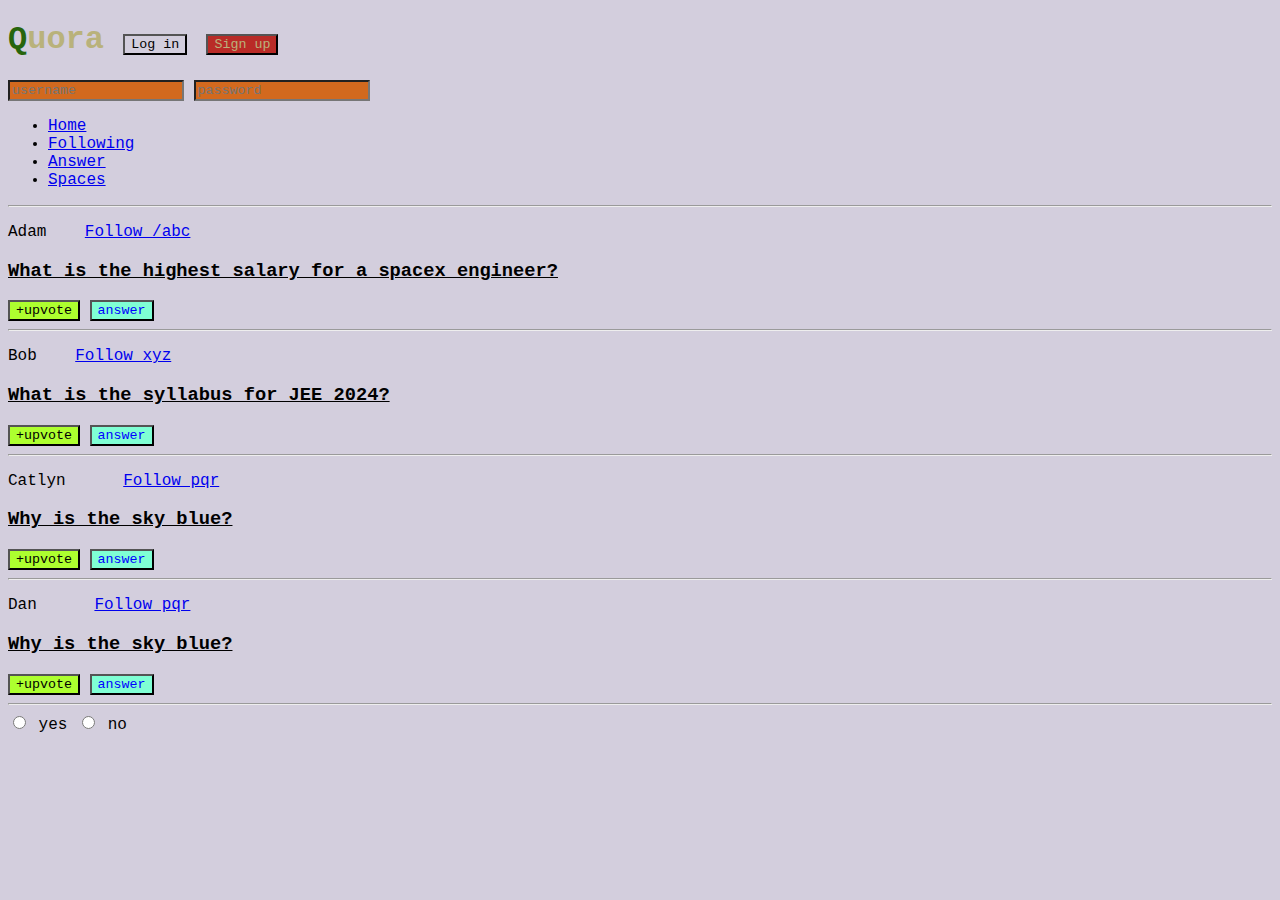
<file: index.html>
<!DOCTYPE html>
<html lang="en">
  <head>
    <meta charset="UTF-8" />
    <meta http-equiv="X-UA-Compatible" content="IE=edge" />
    <meta name="viewport" content="width=device-width, initial-scale=1.0" />
    <title>CSS Chapter2</title>
    <link rel="stylesheet" href="style.css"/>
  </head>
  <body>
    <header>
        <h1>Quora 
            <button id="login">Log in</button>
            <button id="signup">Sign up</button>
        </h1>
        <div>
            <input type="text" placeholder="username">
            <input type="password" placeholder="password">
        </div>
        <nav>
            <ul>
                <li><a href="/home">Home</a></li>
                <li><a href="/following">Following</a></li>
                <li><a href="/answer">Answer</a></li>
                <li><a href="/spaces">Spaces</a></li>
            </ul>
        </nav>
        <hr>
    </header>
    <main>
        <p>
        Adam &nbsp;&nbsp;
        <a class="follow" href="/adam">Follow /abc</a></span>
        </p>
        <h3>What is the highest salary for a spacex engineer?</h3>
        <span>
            <button class="upvote">+upvote</button>
            <button>answer</button>
        </span>
        <hr />

        <p>
        Bob &nbsp;&nbsp;
        <a class="follow" href="/bob">Follow xyz</a>
        </p>
        <h3>What is the syllabus for JEE 2024?</h3>
        <span>
            <button class="upvote">+upvote</button>
            <button>answer</button>
        </span>
        <hr />

        <p>
        Catlyn &nbsp;&nbsp;&nbsp;&nbsp;
        <a class="follow" href="/catlyn">Follow pqr</a>
        </p>
        <h3>Why is the sky blue?</h3>
        <span>
            <button class="upvote">+upvote</button>
            <button>answer</button>
        </span>
        <hr />

        <p>
            Dan &nbsp;&nbsp;&nbsp;&nbsp;
            <a class="follow" href="/dan">Follow pqr</a>
            </p>
            <h3>Why is the sky blue?</h3>
            <span>
                <button class="upvote">+upvote</button>
                <button>answer</button>
            </span>
            <hr />
    </main>
    <div>
        <input type="radio" id="yes" name="agree">
        <label for="yes"> yes</label>
        <input type="radio" id="no" name="agree">
        <label for="no">no</label>
    </div>
  </body>
</html>
</file>
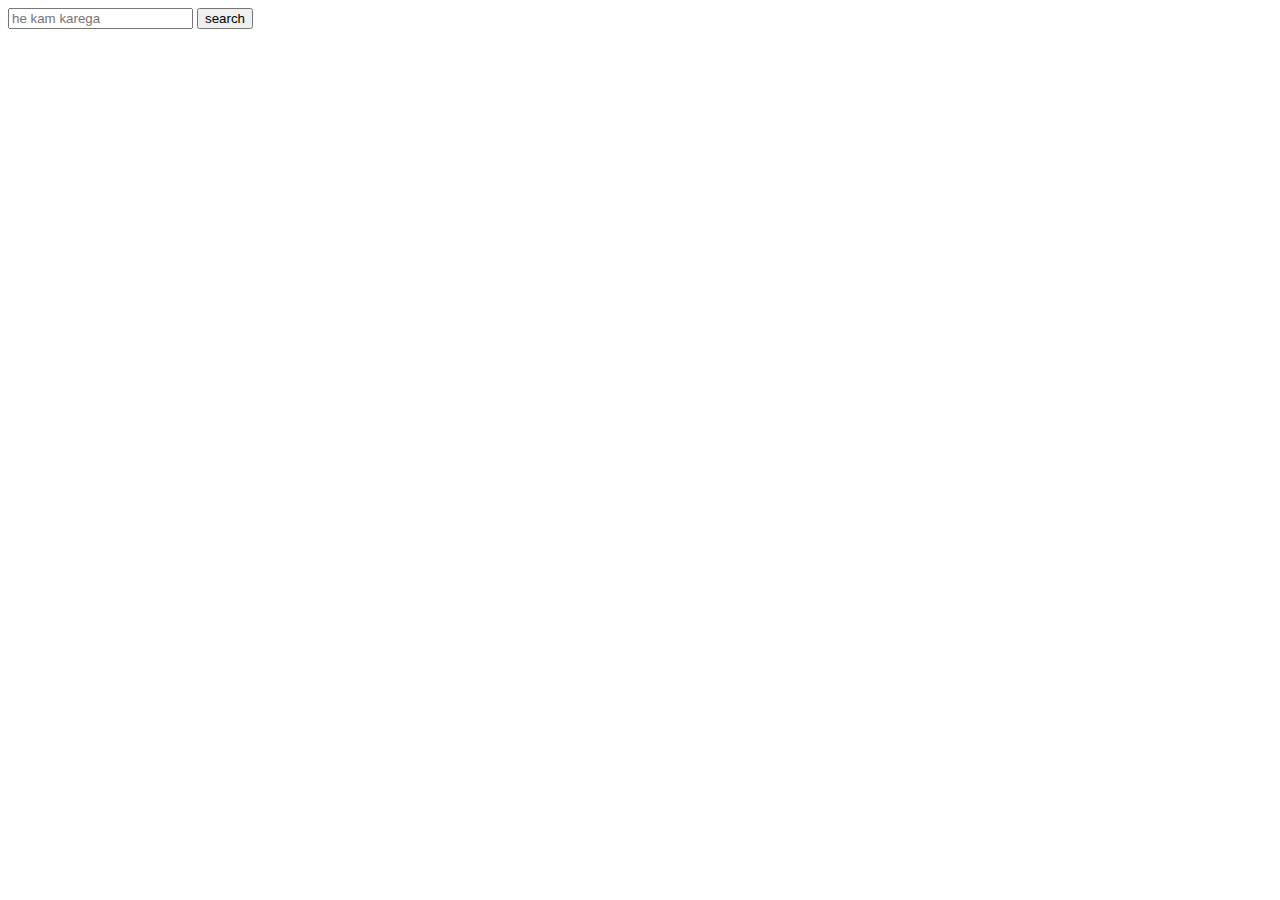
<file: google.html>
<!DOCTYPE html>
<html lang="en">
<head>
    <meta charset="UTF-8">
    <meta name="viewport" content="width=device-width, initial-scale=1.0">
    <title>Document</title>
</head>
<body>
    <form action="https://www.google.com/search">
            <input type="text" name="q" placeholder="he kam karega">
            <button>search</button>
        </form>
</body>
</html>
</file>
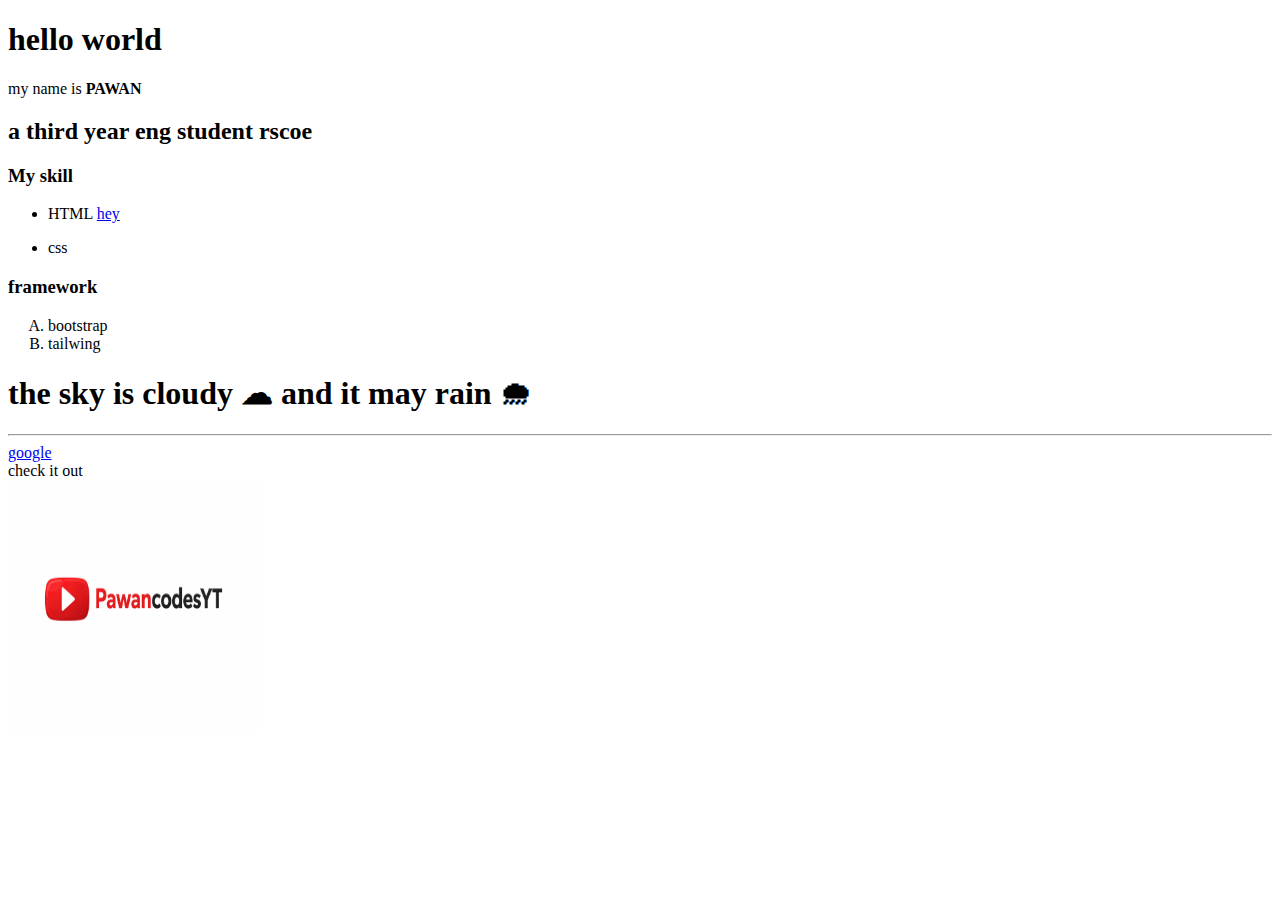
<file: helloworld.html>
<!DOCTYPE html>
<html lang="en">
<head>
    <meta charset="UTF-8">
    <meta name="viewport" content="width=device-width, initial-scale=1.0">
    <title>myintroduction</title>
</head>
<body><header>
    <p> <h1>hello world </h1>my name is <b>PAWAN</b></p>
    <p><h2>a third year eng student rscoe</h2> </p>
    <p></p>
    </header>
    <section>
    <p><h3><b>My skill</b></h3></p> 
    <nav>
    <ul><li>HTML <a href="https://www.google.com/">hey</a></li></ul>
    <ul><li>css</li></ul></section>
    <section>
    <p><h3><b>framework</b></h3></p> 
    <ol type="A"><li>bootstrap</li><li>tailwing</li></ol></nav></section>
    <h1>
        the sky is cloudy &#9729; and it may rain &#127783;
    </h1>
    <footer>
    <hr/><a href="https://www.google.com/">google</a>
    <main> check it out</main>
    <img src="pawanspeaksYT.png" alt="pawanspeaksYT" height="250px" width="250px">
    </footer>
     

    
</body>
</html>
</file>
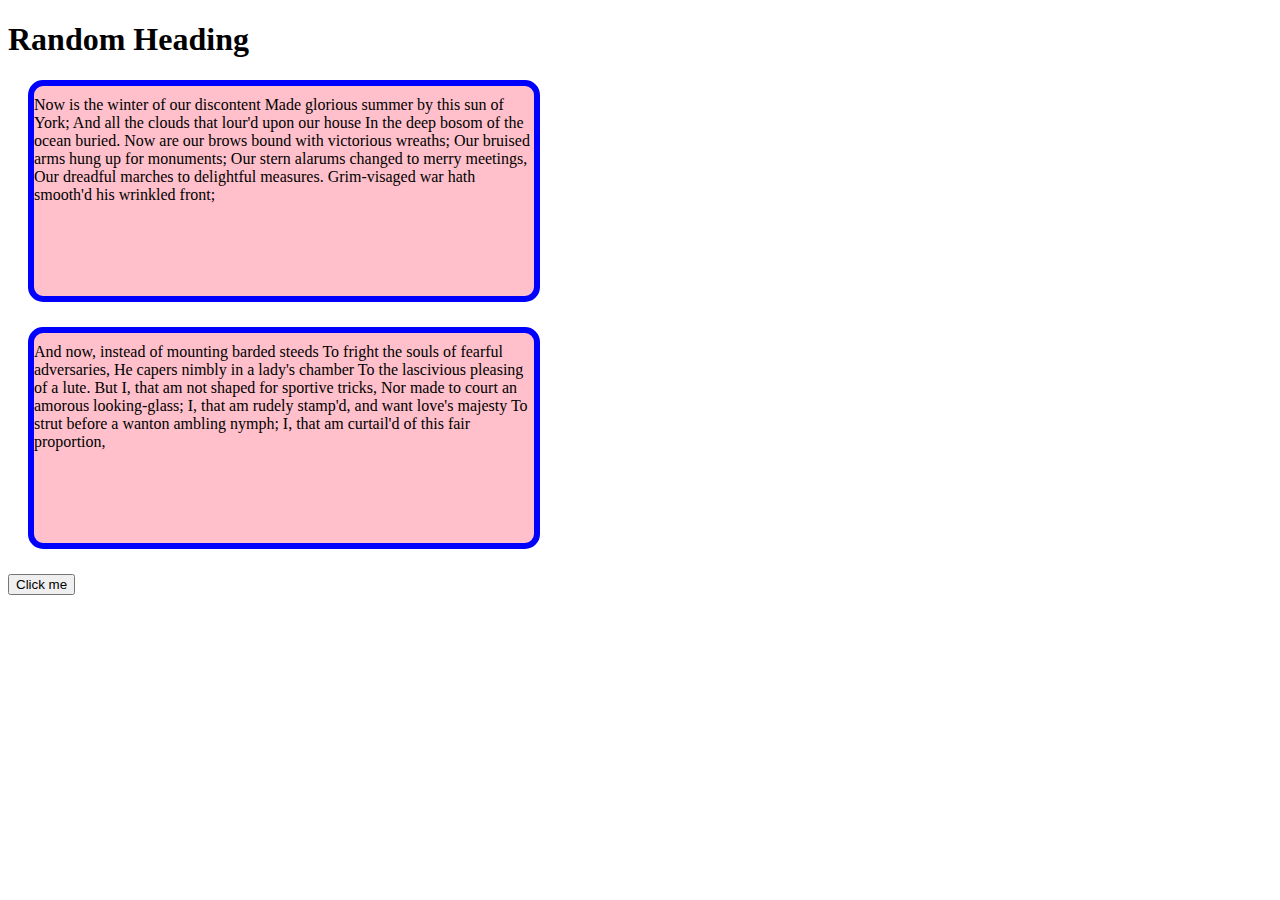
<file: index3.html>
<!DOCTYPE html>
<html lang="en">
  <head>
    <meta charset="UTF-8" />
    <meta http-equiv="X-UA-Compatible" content="IE=edge" />
    <meta name="viewport" content="width=device-width, initial-scale=1.0" />
    <title>CSS</title>
    <link rel="stylesheet" href="style3.css" />
  </head>
  <body>
    <h1>Random Heading</h1>
    <div>
      Now is the winter of our discontent Made glorious summer by this sun of
      York; And all the clouds that lour'd upon our house In the deep bosom of
      the ocean buried. Now are our brows bound with victorious wreaths; Our
      bruised arms hung up for monuments; Our stern alarums changed to merry
      meetings, Our dreadful marches to delightful measures. Grim-visaged war
      hath smooth'd his wrinkled front;
    </div>
    <div>
      And now, instead of mounting barded steeds To fright the souls of fearful
      adversaries, He capers nimbly in a lady's chamber To the lascivious
      pleasing of a lute. But I, that am not shaped for sportive tricks, Nor
      made to court an amorous looking-glass; I, that am rudely stamp'd, and
      want love's majesty To strut before a wanton ambling nymph; I, that am
      curtail'd of this fair proportion,
    </div>
    <button>Click me</button>
  </body>
</html>
</file>
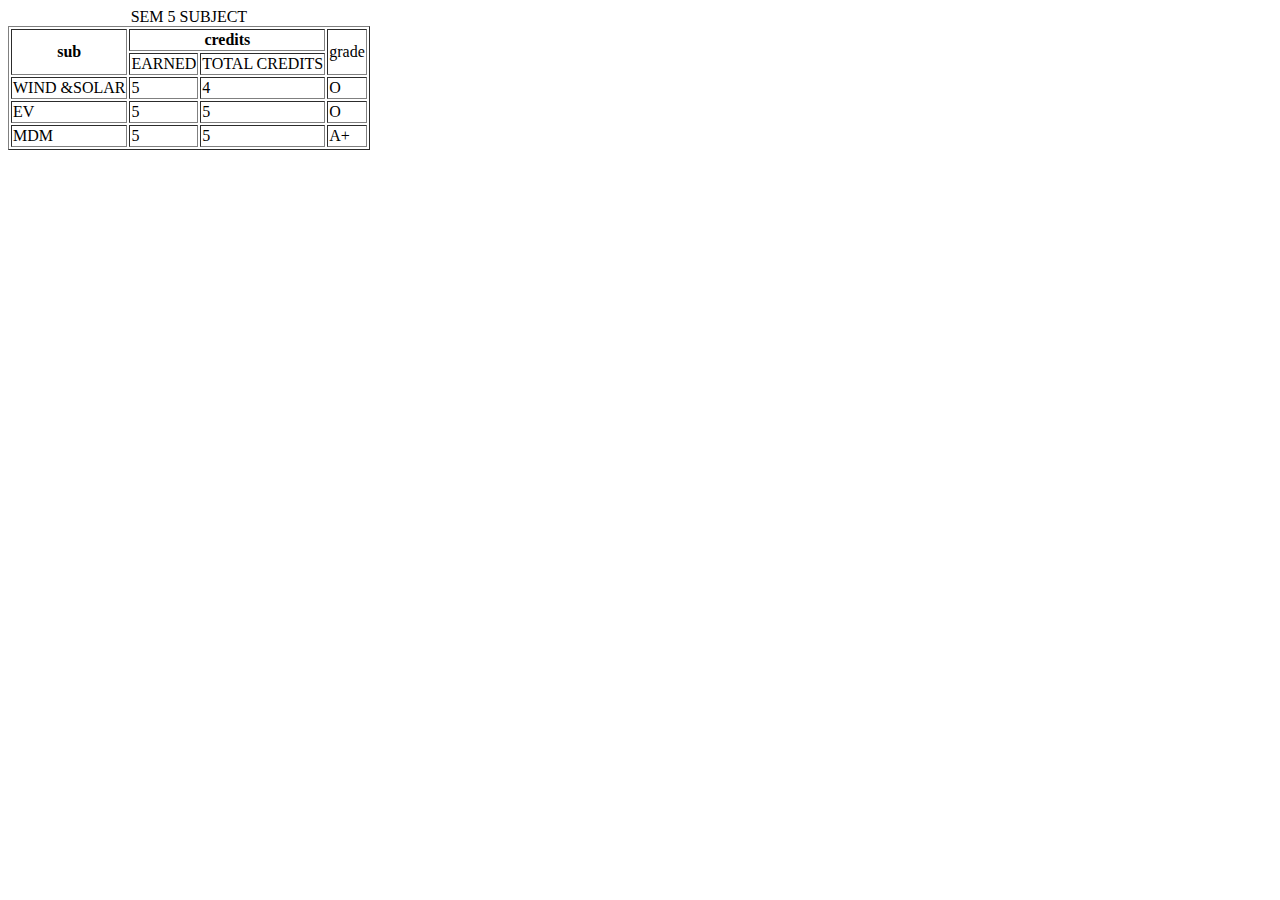
<file: level2emmet.html>
<!DOCTYPE html>
<html lang="en">

<head>
    <meta charset="UTF-8">
    <meta name="viewport" content="width=device-width, initial-scale=1.0">
    <title>Document</title>
</head>

<body>
    <table border="black">
        <caption>SEM 5 SUBJECT</caption>
        <thead>
            <tr>
                <th rowspan="2">sub</th>
                <th colspan="2">credits</th>
                <TD rowspan="2"> grade</TD>
        
        </tr>
        <tr>
            <Td>EARNED</Td>
            <Td>TOTAL CREDITS</Td>
        </tr>
        </thead>
        <tr>
            <TD>WIND &AMP;SOLAR</TD>
            <td>5</td><TD>4</TD><TD>O</TD>
        </tr>
        <tr>
            <td>EV</td>
            <td>5</td><TD>5</TD><TD>O</TD>
        </tr>
        <tr>
            <td>MDM</td>
            <td>5</td><TD>5</TD><TD>A+</TD>
        </tr>
        


    </table>
</body>

</html>
</file>
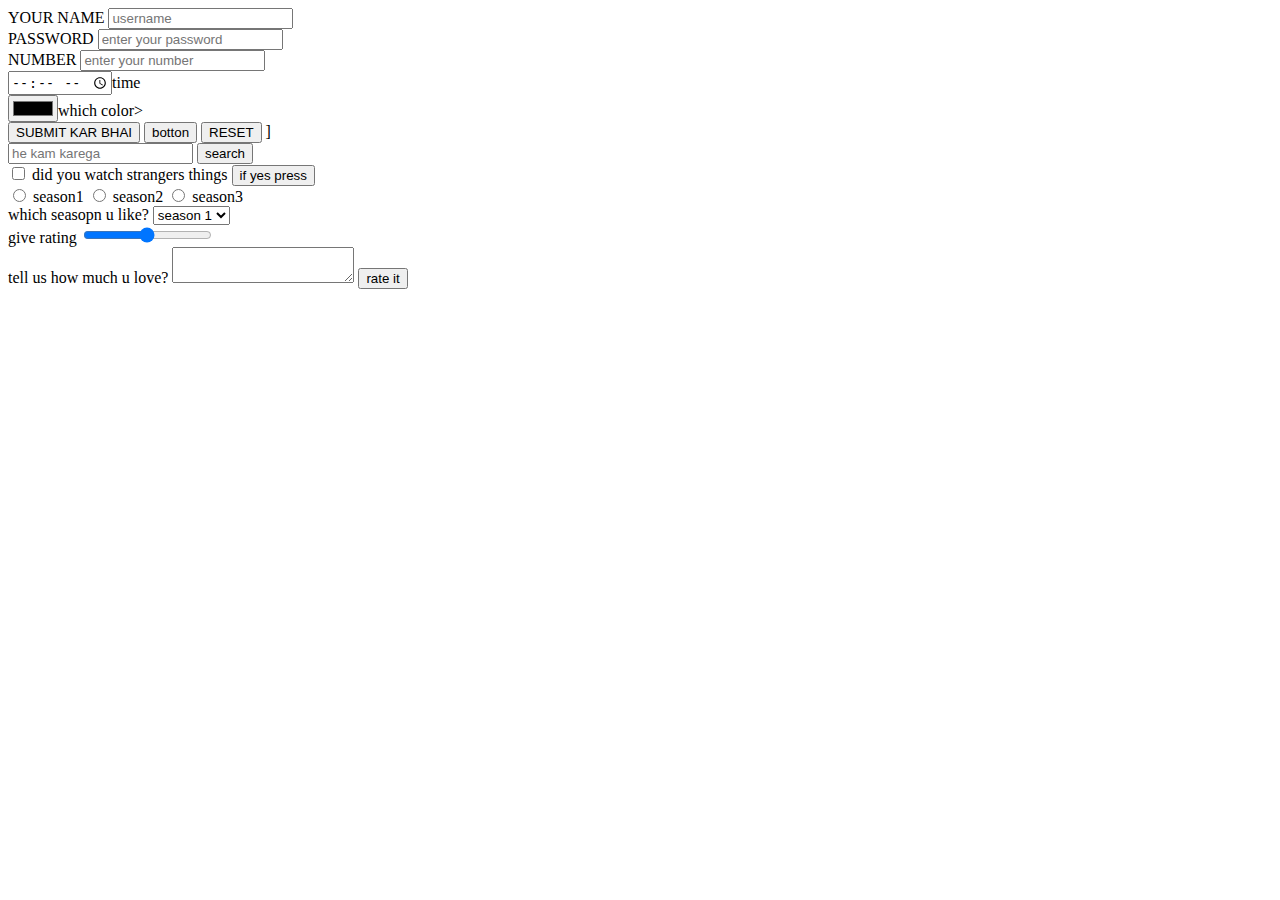
<file: level3.html>
<!DOCTYPE html>
<html lang="en">
<head>
    <meta charset="UTF-8">
    <meta name="viewport" content="width=<device-width>, initial-scale=1.0">
    <title>Document</title>
</head>
<body>
    <form action="/yaha aagya tu">
        <div>
        <label> YOUR NAME
        <input type="text" placeholder="username"  name="username"><br>
        </label>
        </div>
        <div>
        <label for="password">PASSWORD</label>
        <input type="password"placeholder="enter your password" id="password"/> <br>
        </div>

        <label for="NUMBER">NUMBER</label>
            <input type="number" placeholder="enter your number" id="NUMBER"/>
        
        <div>
        <input type="time">time<br>
        <input type="color">which color><br>
        </div>
        <button type="submit">SUBMIT KAR BHAI</button>
        <button type="button">botton</button>
        <button type="reset">RESET</button>
        
]</form>
<form action="https://www.google.com/search">
            <input type="text" name="q" placeholder="he kam karega">
            <button>search</button>
        </form>
        <form>
            <input type="checkbox" id="yes" name="yes" >
            <label for ="age">did you watch strangers things</label>
            <button>if yes press</button><br>
            <input type="radio" id="1" name="season" value="1">
            <label for="1" >season1</label> <input type="radio" id="2" name="season" value="2">
            <label for="2" >season2</label>
             <input type="radio" id="3" name="season" value="3">
            <label for="3" >season3</label><br>
             which seasopn u like?
        
            <select name="season" id="1">
            <option value="1"> season 1</option>
             <option value="2"> season 2</option>
              <option value="3"> season 3</option>
               <option value="4"> season 4</option>
        </select>
        <br>
    <label for="rating">give rating</label>
        <input type="range" id="rating" min="0" max="10" name="rating">
       
        </from>
        <br>
        <labels for="feedback">tell us how much u love?</labels>
        <textarea id="feedback" name="feedback"></textarea>
        <button> rate it</button>
</body>
        
        
</html>
</file>
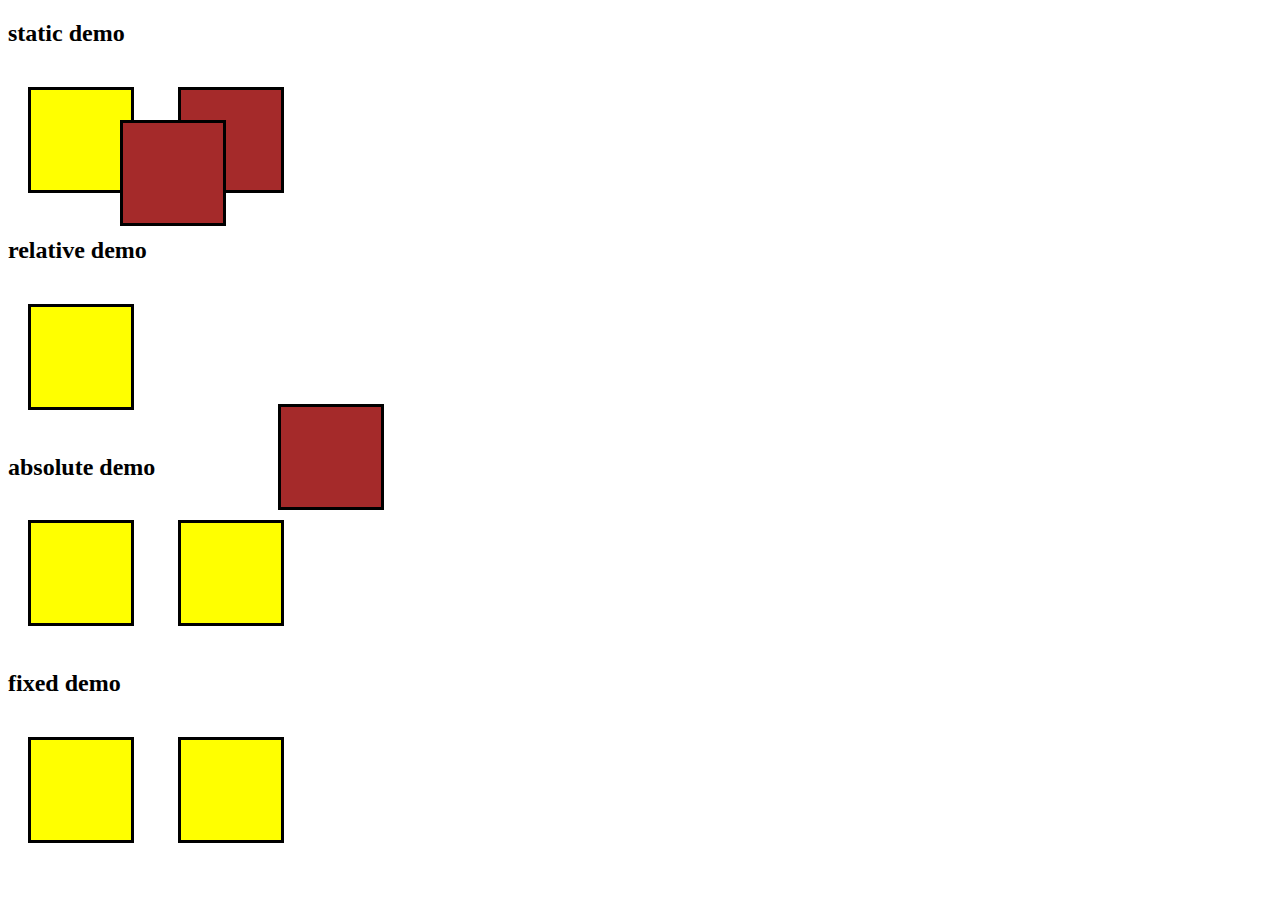
<file: position.html>
<!DOCTYPE html>
<html lang="en">
<head>
    <meta charset="UTF-8">
    <meta name="viewport" content="width=device-width, initial-scale=1.0">
    <title>Document</title>
    <link rel="stylesheet" href="position.css">
</head>
<body>
    <section>
        <h2> static demo</h2>
        <div></div>
        <div id="static"></div>
    </section>
    <section>
        <h2> relative demo</h2>
        <div></div>
        <div id="relative"></div>
    </section>
    <section>
        <h2> absolute demo</h2>
        <div></div>
        <div id="absolute"></div>
        <div> </div>
    </section>
    <section>
        <h2> fixed demo</h2>
        <div></div>
        <div id="fixed"></div>
        <div> </div>
    </section>
    <br>
   
</body>
</html>
</file>
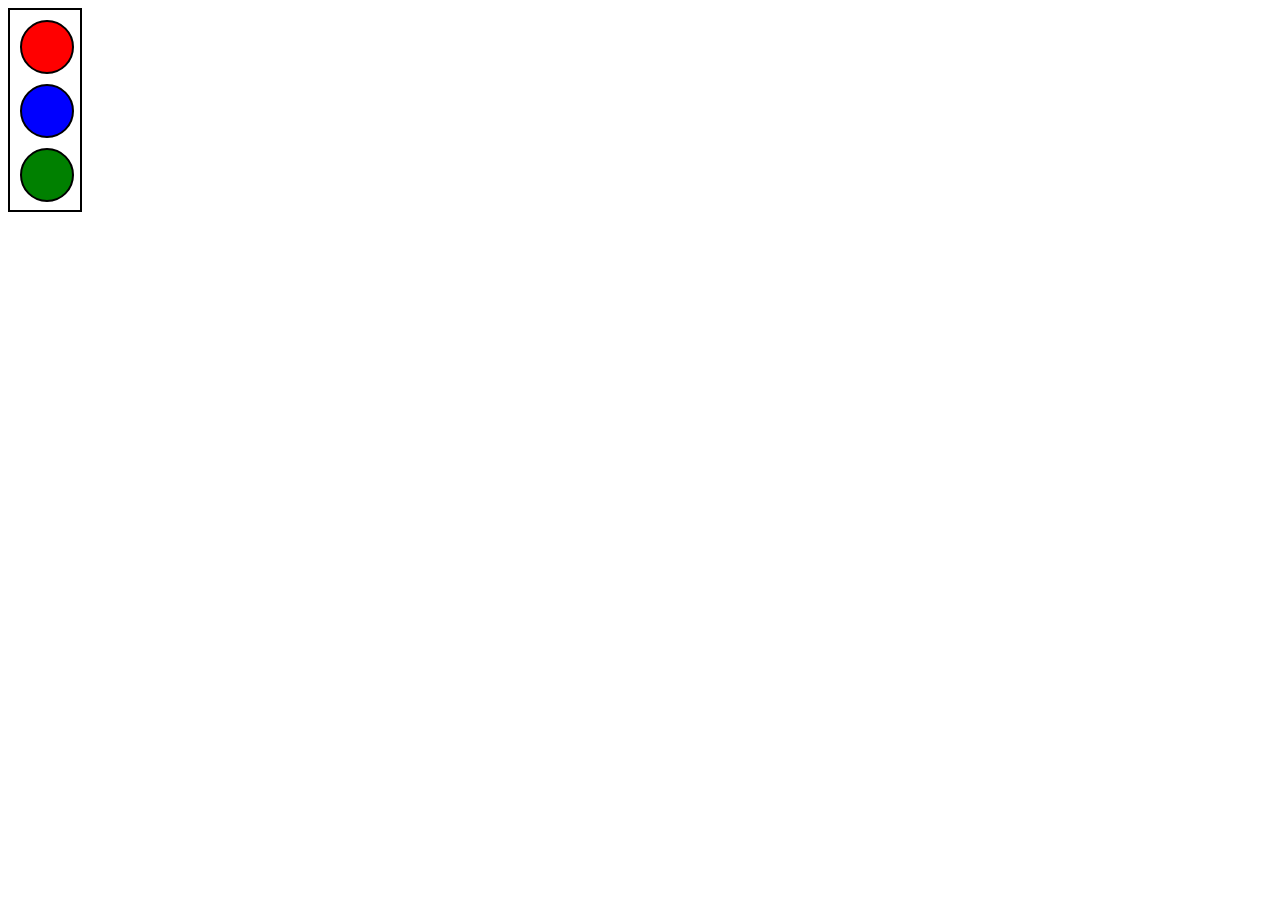
<file: pq.html>
<!DOCTYPE html>
<html lang="en">
<head>
    <meta charset="UTF-8">
    <meta name="viewport" content="width=device-width, initial-scale=1.0">
    <title>Document</title>
    <link rel="stylesheet" href="pq.css" />
</head>
<body>
    <div id="outer">
        <div class="inner" id="red"></div>
        <div class="inner" id="blue"></div>
        <div class="inner" id="green"></div>
    </div>
</body>
</html>
</file>
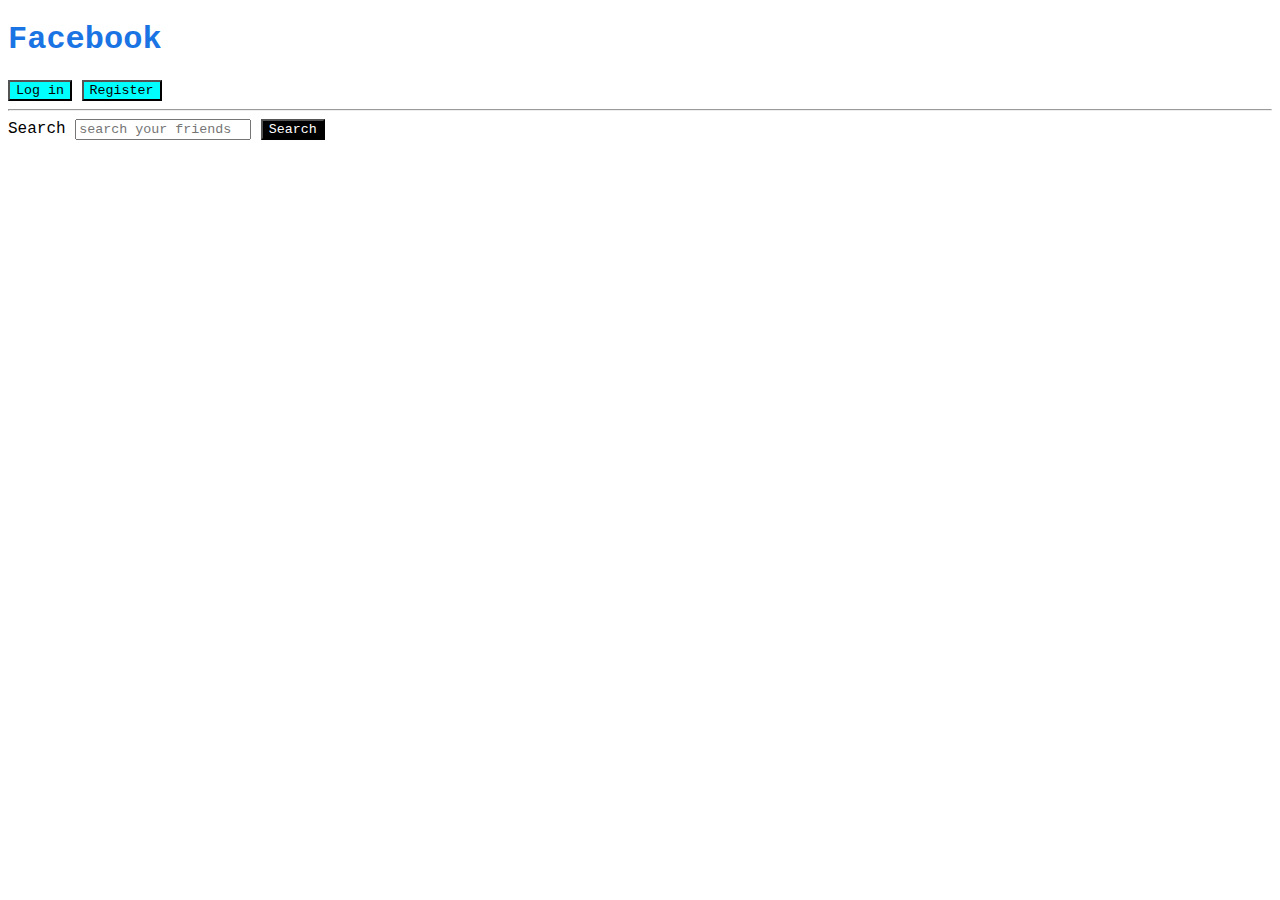
<file: PracticeQs.html>
<!DOCTYPE html>
<html lang="en">
  <head>
    <meta charset="UTF-8" />
    <meta http-equiv="X-UA-Compatible" content="IE=edge" />
    <meta name="viewport" content="width=device-width, initial-scale=1.0" />
    <title>Practice Qs</title>
    <link rel="stylesheet" href="PracticeQs.css">
  </head>
  <body>
    <h1>Facebook</h1>
    <button class="userbtn">Log in</button>
    <button class="userbtn">Register</button>
    <hr />
    <label for="search">Search</label>
    <input placeholder="search your friends" id="search" />
    <button id="searchbtn">Search</button>
  </body>
</html>
</file>
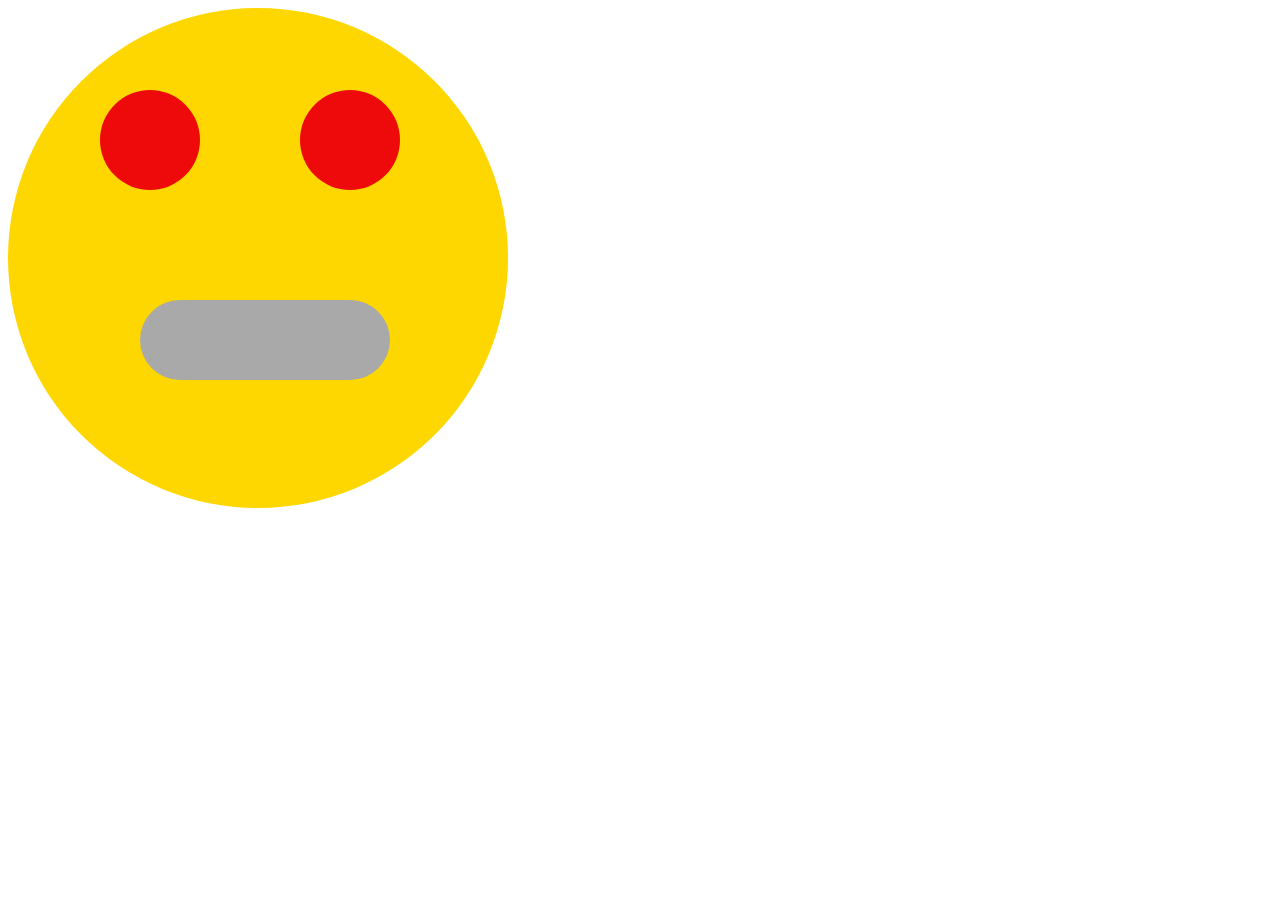
<file: smile.html>
<!DOCTYPE html>
<html lang="en">
<head>
    <meta charset="UTF-8">
    <meta name="viewport" content="width=device-width, initial-scale=1.0">
    <title>Document</title>
    <link rel="stylesheet" href="smile.css">
</head>
<body>
     <div class="face">
        <div class="mouth"></div>
        <div class="eye">
            <div class="left-eye"></div>
             <div class="right-eye"></div>

        </div>
    </div>
</body>
</html>
</file>
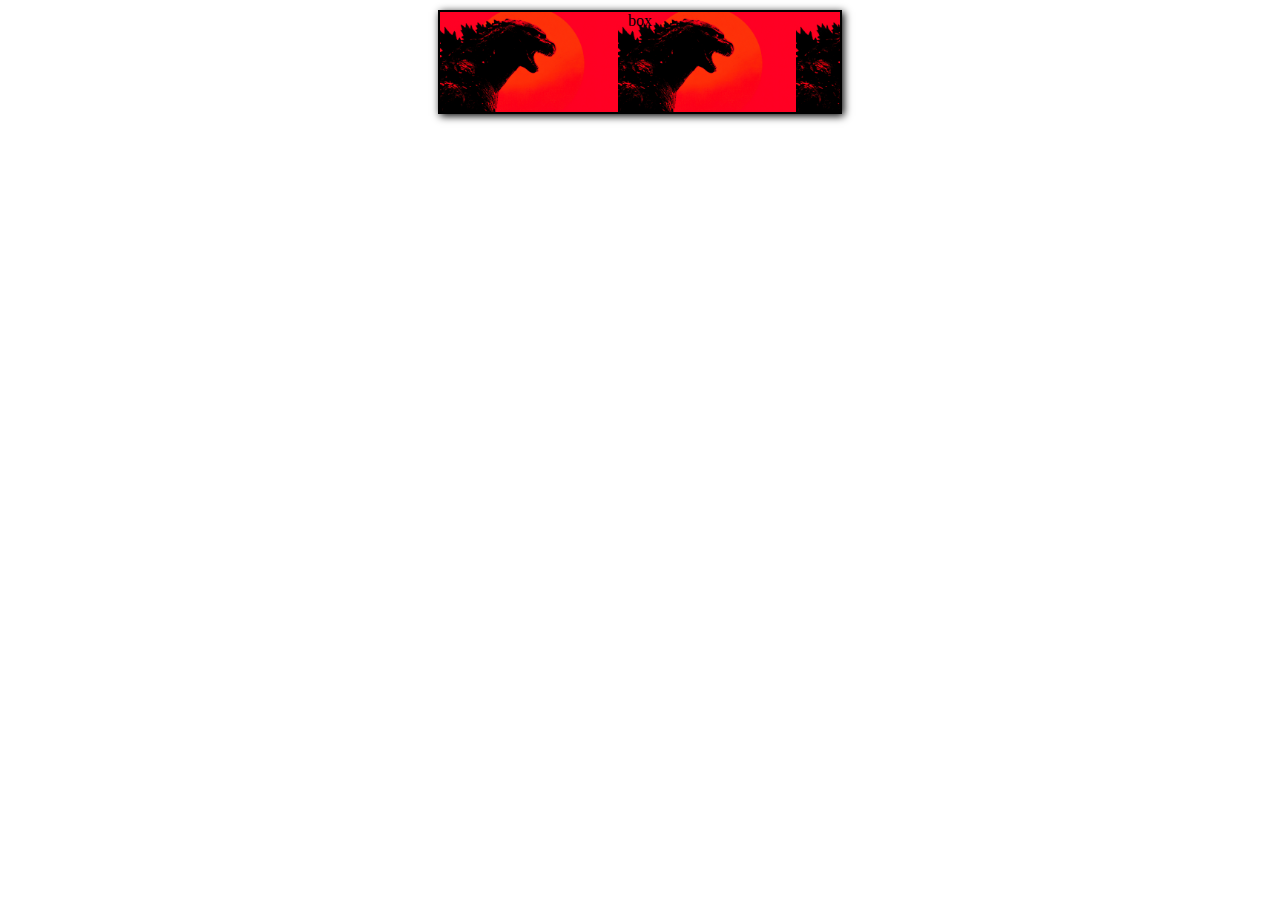
<file: t.html>
<!DOCTYPE html>
<html lang="en">
<head>
    <meta charset="UTF-8">
    <meta name="viewport" content="width=device-width, initial-scale=1.0">
    <title>Document</title>
    <link rel="stylesheet" href="t.css">
</head>
<body>
    <div>box</div>
</body>
</html>
</file>
<file: style.css>
*{
    font-family: 'Courier New', Courier, monospace;
    background-color: rgb(211, 206, 221);
}
h1{
    color: #b9b27b;
}
#login{
    background-color: white';
}
#signup{
    background-color: #b92b27;
    color: #b9b27b;
}
.upvote{
    background-color:greenyellow;
}
.post a{
    color: purple;
    background-color: yellow;
}
p + h3{
    text-decoration: underline;
}
.upvote + button{
    background-color: aquamarine;
    color: blue;
}
div > input{
    background-color: chocolate;
}
button:hover{
    background-color: green;
}
h3:hover{
    text-decoration: underline;
}
button:active{
    background-color: crimson;
    color: black;
}
p:active{
    font-weight: bold;
    color: blue;
}
input[type="radio"]:checked + label {
    color:red ;
    font-weight:bold;
}
h1::first-letter{
    color: rgb(39, 101, 12);
}
</file>
<file: style3.css>
div{
    height: 200px;
    width: 500px;
    background-color: pink;
    border-width:6px;
    border-style: solid;
    border-color: blue;
    border-radius: 15px;
    padding-top: 10px;
    margin-left: 20px;
    margin-bottom: 25px;
    transition: 2s;

} 
h1:hover{
    border-width: 3px;
    border-style: double;
    border-color: chartreuse;
    border-left-color:blue;
    border-top: 6px dashed red;
    border: top radius 50px;
    border-radius:50% ;

}
</file>
<file: position.css>
div{
    height: 100px;
    width: 100px;
    background-color: yellow;
    text-align: center;
    border: 3px solid black;
    margin: 20px;
    display: inline-block;
}
#static{
    background-color: brown;
    position: static;
    top: 100px;

}
#relative{
     background-color: brown;
    position: relative;
    top: 100px;
    left: 100px;
}
#absolute{
     background-color: brown;
    position: absolute;
    top: 100px;
    left: 100px;
}
#fixed{
     background-color: brown;
    position: fixed;
    top: 100px;
    left: 100px;
}
</file>
<file: pq.css>
#outer {
    height: 200px;
    width: 70px;
    border: 2px solid black;
    }

.inner {
     height: 50px;
    width: 50px;
    border: 2px solid black;
    margin:10px;
    border-radius: 50%; 
}


#red {
    background-color: red;
}
#blue {
    background-color: blue;
}
#green{
    background-color: green;
}
</file>
<file: PracticeQs.css>
*{
    font-family: 'Courier New', Courier, monospace;
}
h1{
   color: #1b74e4; 
}
#searchbtn{
    background-color: black;
    color: white;

}
.userbtn{
    background-color: aqua;

}
</file>
<file: smile.css>
.face{
    width: 500px;
    height: 500px;
    background-color: gold;
    border-radius: 50%;
}
.mouth{
    width: 250px; ;
    height: 80px;
    background-color: darkgrey;
    border-radius: 50px 50px 50px 50px;
    position: absolute;
    top: 300px;
    left:140px;
}
.left-eye, .right-eye{
    width: 100px; ;
    height: 100px;
    border-radius: 50%;
    background-color: rgb(238, 10, 10);
    display: inline-block;
    position: absolute;
    top:90px;
    left:100px;

}
.right-eye{
    left:300px;
}
</file>
<file: t.css>
/* for css transition 
 div{
    height: 200px;
    width: 200px;
    background-color: blue;
    transition: 0.2s; /*  transition*/
    /* transition-delay: 5s;
    transition-duration: 2s;
    margin:0 auto; /* center mai aayega */
   /* transition: margin-top 2s ease-in 0.3 ; /* move krne ke liye */ /*
div:hover{
    background-color: red;
    border-radius: 50%;
    margin-top: 400px;
}
/*.

/*trnasform */

section{
    margin-top: 100px;
}
div{
    width: 400px;
    height: 100px;
    text-align: center;
    background-color: rgb(0, 255, 55);
    border: 2px solid black;
    margin:10px auto;
    box-shadow: 2px 2px 8px black;
    background-image: url(godzilla.jpg);
    background-size: contain;

}
div:nth-of-type(2n){
    background-color: aqua;
}
div:nth-of-type(3n){
    background-color: rgb(255, 0, 208);
}
/*transform */
#two
{
    transform: rotate(45deg);

}
#one {
    transform: scale(0.5,2);
    transform: scaleX(2);
}
#three{
    transform: translate(100px,100px);
}
#four{
    transform: skew(40deg);
}
#five
{
    transform: rotate(30deg) translateX(100px);
}
</file>
